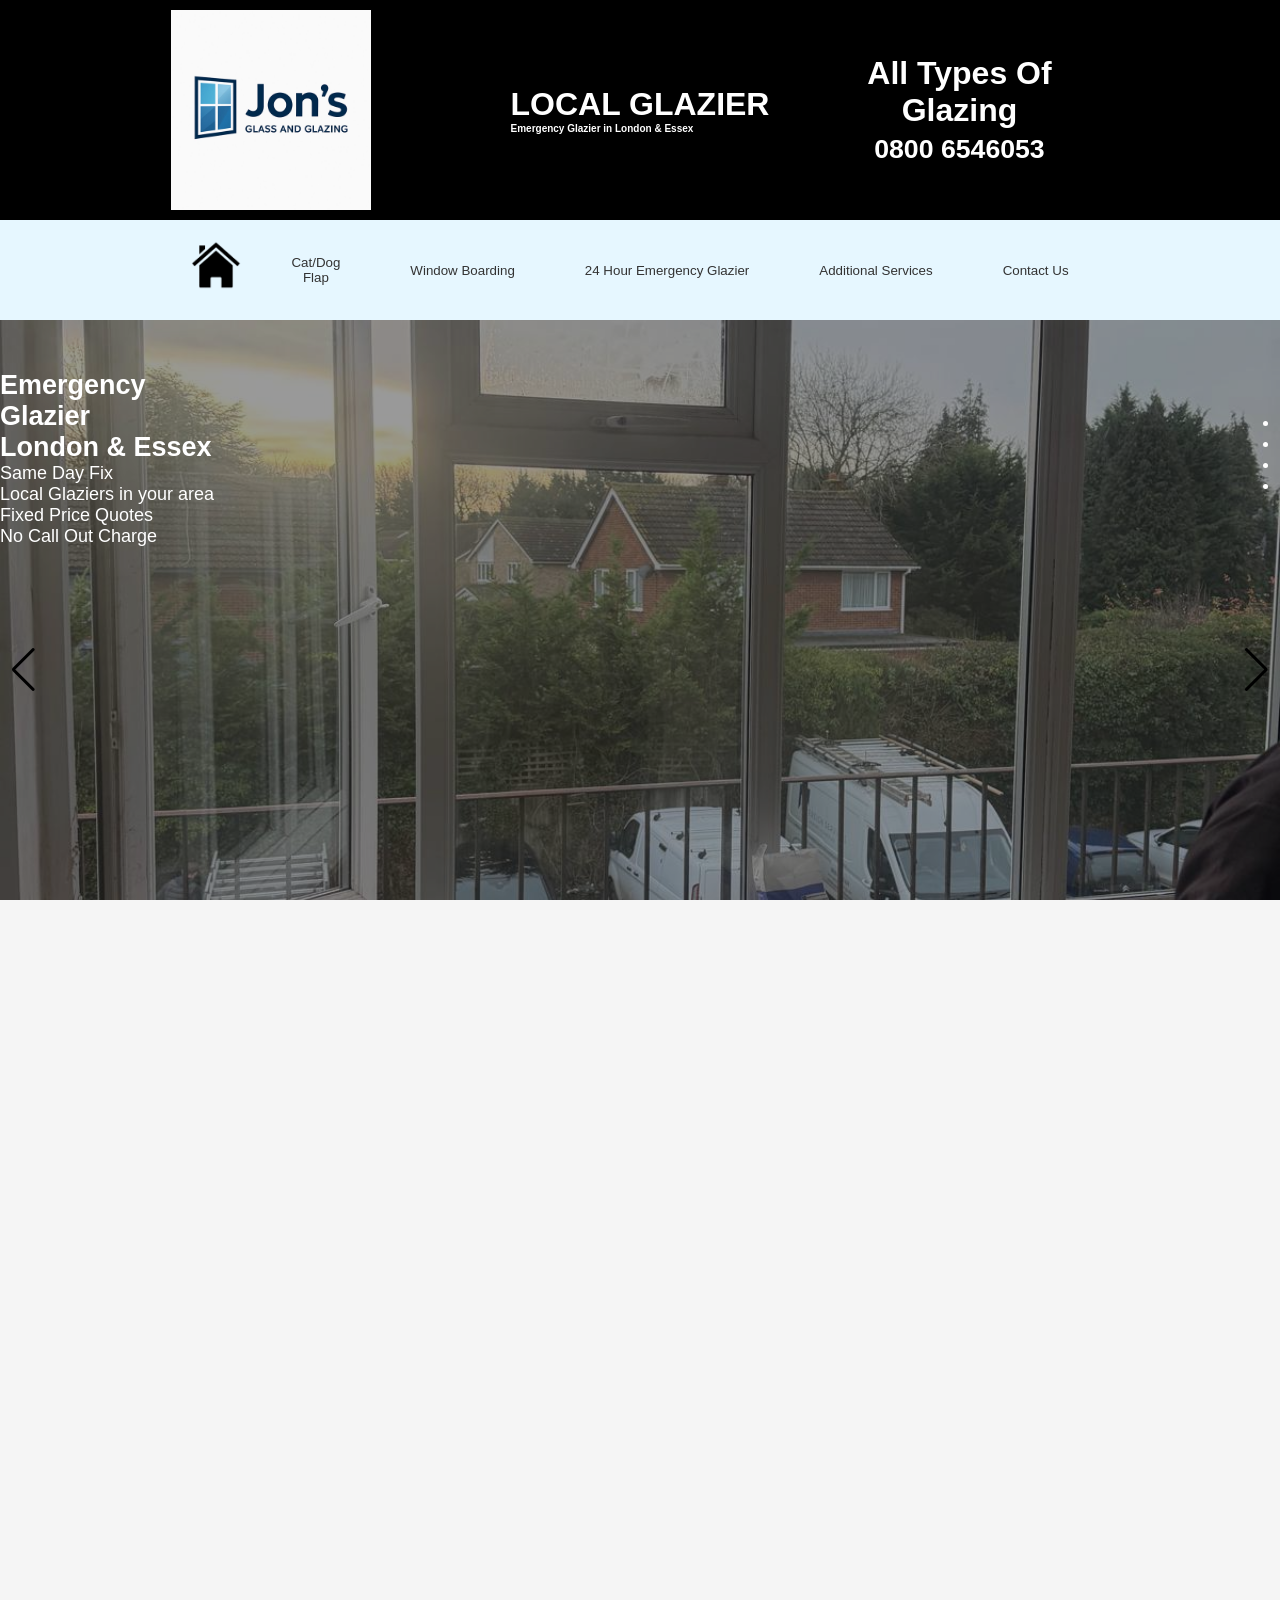
<file: index.html>
<!DOCTYPE html>
<html lang="en">
<head>
    <meta charset="UTF-8">
    <meta name="viewport" content="width=device-width, initial-scale=1.0">
    <title>Jons Glass & Glazing</title>
    <link rel="stylesheet" href="style.css">
    <link rel="stylesheet" href="https://unpkg.com/swiper/swiper-bundle.min.css" />
    <link rel="icon" href="jons_glass.png" type="image/png">
    
    

<style>
    body {
        
        font-family: Arial, sans-serif;
        /*background-color: gray;*/
    }

    .swiper {
        width: 100%;
        height: 700px;
        position:relative;
    }

    .swiper-slide {
        position: relative;
        background-size: cover;
        background-position:center;
        
        display: flex;
        align-items: center;
        font-size:large;
        padding: 0px;
        background-repeat: no-repeat;
    }

    .swiper-slide::before {
        content: "";
        position: absolute;
        inset: 0;
        background: rgba(0, 0, 0, 0.4);
    }

    .slide-content {
        position: relative;
        z-index: 1;
        max-width: 800px;
        text-align: left;
        height: 600px;
        color: white;
        
    }

    .swiper-button-next,
    .swiper-button-prev {
        color: black;
    }
</style>
</head>
<body>
    <div class="heading-row"> 
    <h1 id="Name"> </h1> 
    <h1 id="title">LOCAL GLAZIER <p id="local">Emergency Glazier in London & Essex</p>
    </h1>
    <div class="heading">
    <h1 > All Types Of Glazing
        <p></p>
        <a id="phonenum">
            0800 6546053
        </a>
    </h1>
    </div>
</div>
    <div class="selection">
            <a href="index.html" class="benefits">
            <button id="buttons" class="home"></button>
            </button>
        </a>

         <a href="dogFlap.html" class="benefits">
            <button id="buttons">
                Cat/Dog <p>
                    Flap
                </p>
            </button>
            </a>

            <a href="Windowboarding.html" class="benefits">
            <button id="buttons">
                Window Boarding 
            </button>
            </a>

        <a href="emergencyglaziers.html" class="benefits">
            <button id="buttons">
               24 Hour Emergency Glazier
            </button>
            </a>
          

            

<a href="additionalservices.html" class="benefits">
            <button id="buttons">
                Additional Services
            </button>
            </a>

<!--<a href="ourwork.html" class="benefits">
            <button id="buttons">
                Our Work
            </button>
            </a> -->


            <a href="contactus.html" class="benefits">
            <button id="buttons">
                Contact Us
            </button>
            </a>
    
    </div><div class="swiper">
        <div class="swiper-wrapper">
    <div class="swiper-slide" style="background-image: url('glass4.jpeg');" >
        <div class="slide-content">
        <h2>Emergency<br>Glazier<br>London & Essex</h2>
        <p>
        <ul>
            <li> Same Day Fix </li>
            <li>Local Glaziers in your area</li>
            <li>Fixed Price Quotes </li>
            <li> No Call Out Charge</li>
        </ul>
        </p>
    </div>
    </div>

    <div class="swiper-slide" style="background-image: url('boardup5.jpeg');">
        <div class="slide-content">
        <h1>Window Boarding</h1>
        <ul>
            <li> Same Day Fix </li>
            <li>Local Glaziers in your area</li>
            <li>Fixed Price Quotes </li>
            <li>No Call Out Charge</li>
        </ul>
    </div>
    </div>

    <div class="swiper-slide" style="background-image: url('catflap2.jpeg');">
        <div class="slide-content">
        <h1>Cat Flap Fitment </h1>
        <ul>
            <li> Same Day Fix </li>
            <li>Local Glaziers in your area</li>
            <li>Fixed Price Quotes </li>
            <li>No Call Out Charge</li>
        </ul>
        </ul>
    </div>
    </div>
</div>

<!-- Arrows -->
<div class="swiper-button-next"></div>
<div class="swiper-button-prev"></div>
</div>
<div class="desc">
<h1 id="phone">If you want to find out more call us on 0800 6546053.
We are always happy to help. 
    </h1>
</div>
</div>
<div class="services">
    <h1 class="color">24 Hour Glaziers in London & Essex </h1>
    <p id="about">If your looking for a trused, high quality glazier, then look no further. Here at Jon's Glass and Glazing we specialise in all kinds of glazing. With our 25 years of experience we are fully qualified and trusted by many to bring our high quality services.
        Our glaziers around London and Essex cover a wide range of glazing services including single glazing, double glazing, window boarding and more!</p>
        
        <a href="dogFlap.html" class="zoom-card">
            <img src="catflap3.jpeg" alt="Emergency Glaziers">
            <div class="caption">Cat/Dog Flaps</div>
        
        <a href="Windowboarding.html" class="zoom-card">
            <img src="boardup4.jpeg" alt="Emergency Glaziers">
            <div class="caption">Window Boarding</div>
            
        

            <a href="emergencyglaziers.html" class="zoom-card">
            <img src="glass3.jpeg" alt="Emergency Glaziers">
            <div class="caption">Emergency Glazing</div>
        </a>

      <a href="additionalservices.html" class="zoom-card">
            <img src="misted.JPG" alt="Emergency Glaziers">
            <div class="caption">Additional Services</div> </a>

        <a href="contactus.html" class="zoom-card">
            <img src="window.JPG" alt="Emergency Glaziers"><div class="caption">Contact Us</div>
</a>
</a>
</div>

    <h1 id="sameday">24 Hour Emergency Glazing Across London & Essex<p id="same">At Jon's Glass & Glazing, we take pride in delivering exceptional service and quality workmanship. Should any issues arise that requires urgent attention, we provide fast and reliable solutions, including emergency repairs, Board ups, Shop fronts,  etc. Across London and Essex. We guarantee that all our work is carried out to the highest standards by our skilled and experienced team ensuring you receive professional results every time.</p>

<div class="two-column">
    <div class="text-content">
    <h2>London & Essex Expert Emergency Glaziers</h2>
    <p>Whether it’s for your home or business, our skilled and experienced team can handle every aspect of glazing and glass replacement. We offer a full range of services, including:</p>
    <ul class="arrow-list">
    
    <li>24/7 Emergency Glazing</li>

    <li>Reglaze Shop Fronts</li>

    <li>Window Boarding &amp; Security</li>

    <li>Repairing Misty or Fogged Double Glazing</li>

    <li>Replacement Sealed Glass Units</li>
    
    <li> Cat Flap &amp; Dog Flaps Fitting</li>

    <li>All Types of Commercial Glazing</li>

    </ul>
    
    
</div>
<div class="image-content">
    <img src="boardup1.jpeg" alt="First Image" class="desktop-only">
</div>


</div>







<div class="two-column">
<div class="text-content">
    <h2>Why Choose Jon’s Glass Glazing in London?</h2>

    <ul class="arrow-list">
    <li>Guaranteed repairs for your peace of mind</li>
    <li>No hidden call-out fees</li>
    <li>Affordable and competitive pricing</li>
    <li>Skilled and experienced glaziers</li>
    <li>Commitment to top-quality workmanship</li>
    <li>All types of glass work undertaken</li>
    <li>Same-day service available when you need it most</li>
    </ul>
    <a class="call-button" href="tel:07757792472">Call us now</a>
</div>

<div class="image-content">
    <img src="glass1.png" alt="Second Image" class="desktop-only">
</div>
</div>






<div class="contact-container">
<div class="contact-info">
    <h2>Contact Us</h2>
    <p><strong>Email:</strong> jonsglassandglazing@gmail.com</p>
    <p class="ig-link">
  <img src="ig.png" alt="Instagram Logo" class="ig">
  Instagram:
  <a href="https://www.instagram.com/jonsglassglazing?igsh=MW9hbzhqcmdnY3JhdQ%3D%3D&utm_source=qr" target="_blank">
    Jon's Glass & Glazing
  </a>
</p>
    <p><strong>Phone:</strong> 0800 6546053</p>
    <p> Open 7 Days a Week 24 Hour (Emergency call-outs only)</p>
    
<p> Monday: 8:00 AM – 8:00 PM</p>
<p>Tuesday: 8:00 AM – 8:00 PM</p>
<p> Wednesday: 8:00 AM – 8:00 PM</p>
<p> Thursday: 8:00 AM – 8:00 PM</p>
<p> Friday: 8:00 AM – 8:00 PM</p>
<p>Saturday: 8:00 AM – 6:00 PM</p>
<p>Sunday: Closed (Emergency call-outs only)</p>

</div>
<div class="map-section">
<iframe src="https://www.google.com/maps/embed?pb=!1m18!1m12!1m3!1d158857.83988693453!2d-0.2664040531877933!3d51.52873980497002!2m3!1f0!2f0!3f0!3m2!1i1024!2i768!4f13.1!3m3!1m2!1s0x47d8a00baf21de75%3A0x52963a5addd52a99!2sLondon!5e0!3m2!1sen!2suk!4v1748264860120!5m2!1sen!2suk" 
width="100%"
height="300" 
style="border:0;"
allowfullscreen=""
loading="lazy"
referrerpolicy="no-referrer-when-downgrade" class="map">
</iframe>
</div>
</div>

</div>




<!-- Swiper JS -->
<script src="https://unpkg.com/swiper/swiper-bundle.min.js"></script>


<script src="main.js"></script>
    
</body>
</html>
</file>
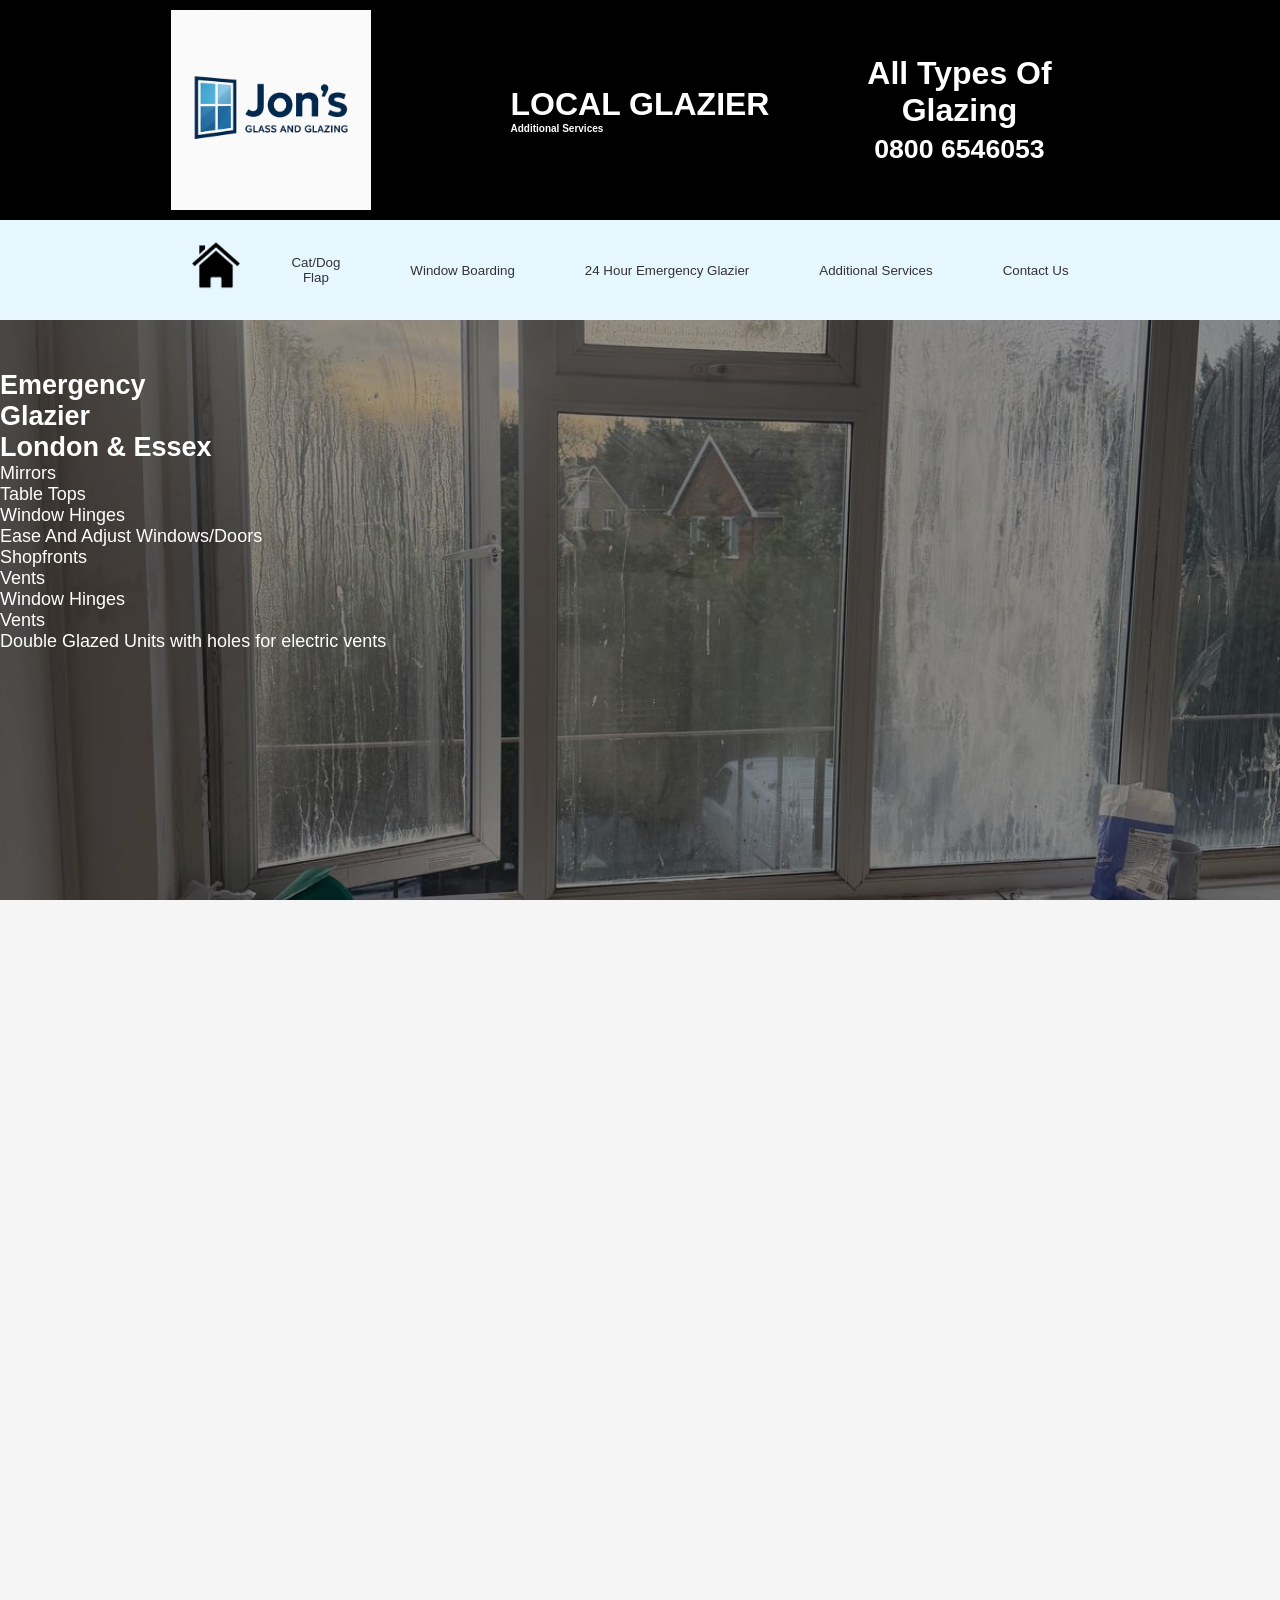
<file: additionalservices.html>
<!DOCTYPE html>
<html lang="en">
<head>
    <meta charset="UTF-8">
    <meta name="viewport" content="width=device-width, initial-scale=1.0">
    <title>Additional Services </title>
    <link rel="stylesheet" href="style.css">
    <link rel="stylesheet" href="https://unpkg.com/swiper/swiper-bundle.min.css" />
    <link rel="icon" href="jons_glass.png" type="image/png">
    

<style>
    body {
        
        font-family: Arial, sans-serif;
        /*background-color: gray;*/
    }

    .swiper {
        width: 100%;
        height: 700px;
        position:relative;
    }

    .swiper-slide {
        position: relative;
        background-size: cover;
        background-position:center;
        color: white;
        display: flex;
        align-items: center;
        font-size:large;
        padding: 0px;
        background-repeat: no-repeat;
    }

    .swiper-slide::before {
        content: "";
        position: absolute;
        inset: 0;
        background: rgba(0, 0, 0, 0.4);
    }

    .slide-content {
        position: relative;
        z-index: 1;
        max-width: 800px;
        text-align: left;
        height: 600px;
    }

    .swiper-button-next,
    .swiper-button-prev {
        color: white;
    }
</style>
</head>
<body>
    <div class="heading-row"> 
    <h1 id="Name"> </h1> 
    <h1 id="title">LOCAL GLAZIER <p id="local">Additional Services</p>
    </h1>
    <div class="heading">
    <h1 > All Types Of Glazing
        <p></p>
        <a id="phonenum">
            0800 6546053
        </a>
    </h1>
    </div>
</div>
    <div class="selection">
             <a href="index.html" class="benefits">
            <button id="buttons" class="home"></button>
            </button>
        </a>

         <a href="dogFlap.html" class="benefits">
            <button id="buttons">
                Cat/Dog <p>
                    Flap
                </p>
            </button>
            </a>

            <a href="Windowboarding.html" class="benefits">
            <button id="buttons">
                Window Boarding 
            </button>
            </a>

        <a href="emergencyglaziers.html" class="benefits">
            <button id="buttons">
               24 Hour Emergency Glazier
            </button>
            </a>
          

            

<a href="additionalservices.html" class="benefits">
            <button id="buttons">
                Additional Services
            </button>
            </a>
            <a href="contactus.html" class="benefits">
            <button id="buttons">
                Contact Us
            </button>
            </a>
    
    </div><div class="swiper">
        <div class="swiper-wrapper">
    <div class="swiper-slide" style="background-image: url('misted1.jpeg');" >
        <div class="slide-content">
        <h2>Emergency<br>Glazier<br>London & Essex</h2>
        <p>
        <ul>
            <li> Mirrors </li>
            <li>Table Tops</li>
            <li>Window Hinges</li>
            <li> Ease And Adjust Windows/Doors</li>
            <li> Shopfronts </li>
            <li>Vents</li>
            <li>Window Hinges</li>
            <li> Vents</li>
            <li> Double Glazed Units with holes for electric vents</li>
        </ul>
        </p>
    </div>
    </div>
</div>

<!-- Arrows -->
<div class="swiper-button-next"></div>
<div class="swiper-button-prev"></div>
</div>
<div class="desc">
<h1 id="phone">If you want to find out more call us on 0800 6546053.
We are always happy to help. 
    </h1>
</div>
</div>
<div class="services">
    <h1>Additional Services </h1>
    <p id="about">In addition to our core glazing work, Jon's Glass Glazing offers a wide range of additional services to meet all your glass needs. These include double glazed units with holes, installation of mirrors, shopfronts , table tops and more. With a focus on customer satisfaction, and prompt service, we’re your local go-to for reliable and high-quality glasswork.</p>
        <a href="emergencyglaziers.html" class="zoom-card">
            <img src="glass3.jpeg" alt="Emergency Glaziers">
            <div class="caption">EMERGENCY GLAZIERS</div>
        </a>
        
        <a href="Windowboarding.html" class="zoom-card">
            <img src="boardup4.jpeg" alt="Emergency Glaziers">
            <div class="caption">Window Boarding</div>
            
        <a href="dogFlap.html" class="zoom-card">
            <img src="catflap3.jpeg" alt="Emergency Glaziers">
            <div class="caption">Cat/Dog Flaps</div>
            
        
        <a href="contactus.html" class="zoom-card">
            <img src="window.JPG" alt="Emergency Glaziers"><div class="caption">Contact Us</div>
</a>
</a>
</div>

    <h1 id="sameday">Additional Services<p id="same"> At Jon's Glass and Glazing we pride ourselves on being one of London’s and Essex's best local glazing companies. We offer a variety of services including misty window repairs, replacement window hinges and handels throughout London and Essex</p>
<div class="two-column">
    <div class="text-content">
    <h2>All Services:</h2>
    <ul class="arrow-list">
    <li> Emergency Glazing</li>
    <li> Mirrors</li>
    <li> Misty Double Glazing</li>
    <li> Shop Fronts</li>
    <li> Commercial Glazing</li>
    <li> Cat Flaps/Dog Flaps</li>
    <li> Ease and Adjust Windows/Doors</li>
    <li> Table Tops</li>
    <li> Replacement window hinges</li>
    <li> Window restrictors</li>
    </ul>

</div>
<div class="image-content">
    <img src="before1.jpeg" alt="First Image" class="desktop-only">
</div>
</div>




    
<div class="two-column">
    <div class="text-content">
    <h2>Why choose Jons Glass Glazing as your glaziers in London?</h2>

    <ul class="arrow-list">
    <li>Guaranteed repairs for your peace of mind</li>
    <li>No hidden call-out fees</li>
    <li>Affordable and competitive pricing</li>
    <li>Skilled and experienced glaziers</li>
    <li>Commitment to top-quality workmanship</li>
    <li>All types of glass work undertaken</li>
    <li>Commitment to top-quality workmanship</li>
    <li>Same-day service available when you need it most</li>
    </ul>
    <a class="call-button" href="tel:07757792472">Call us now</a>
</div>




<div class="image-content">
    <img src="after1.jpeg" alt="Second Image" class="desktop-only">
</div>
</div>



<div class="contact-container">
<div class="contact-info">
    <h2>Contact Us</h2>
    <p><strong>Email:</strong> jonsglassandglazing@gmail.com</p>
    <p class="ig-link">
  <img src="ig.png" alt="Instagram Logo" class="ig">
  Instagram:
  <a href="https://www.instagram.com/jonsglassglazing?igsh=MW9hbzhqcmdnY3JhdQ%3D%3D&utm_source=qr" target="_blank">
    Jon's Glass & Glazing
  </a>
</p>
    <p><strong>Phone:</strong> 0800 6546053</p>
    <p> Open 7 Days a Week 24 Hour (Emergency call-outs only)</p>
    
<p> Monday: 8:00 AM – 8:00 PM</p>
<p>Tuesday: 8:00 AM – 8:00 PM</p>
<p> Wednesday: 8:00 AM – 8:00 PM</p>
<p> Thursday: 8:00 AM – 8:00 PM</p>
<p> Friday: 8:00 AM – 8:00 PM</p>
<p>Saturday: 8:00 AM – 6:00 PM</p>
<p>Sunday: Closed (Emergency call-outs only)</p>

</div>
<div class="map-section">
<iframe src="https://www.google.com/maps/embed?pb=!1m18!1m12!1m3!1d158857.83988693453!2d-0.2664040531877933!3d51.52873980497002!2m3!1f0!2f0!3f0!3m2!1i1024!2i768!4f13.1!3m3!1m2!1s0x47d8a00baf21de75%3A0x52963a5addd52a99!2sLondon!5e0!3m2!1sen!2suk!4v1748264860120!5m2!1sen!2suk" 
width="100%"
height="300" 
style="border:0;"
allowfullscreen=""
loading="lazy"
referrerpolicy="no-referrer-when-downgrade" class="map">
</iframe>
</div>
</div>

</div>




<!-- Swiper JS -->
<script src="https://unpkg.com/swiper/swiper-bundle.min.js"></script>


<script src="main.js"></script>
    
</body>
</html>
</file>
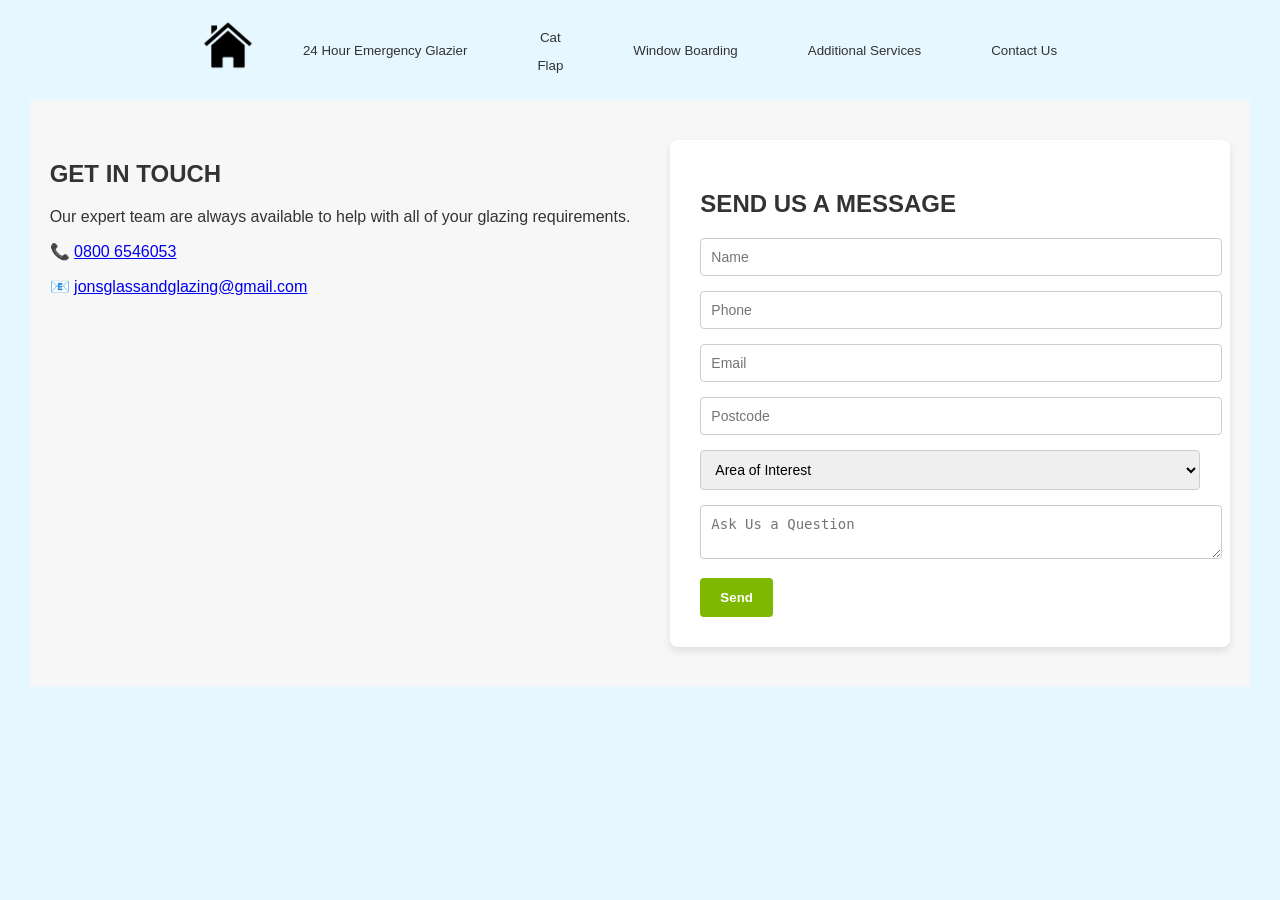
<file: contactus.html>
<!DOCTYPE html>
<html lang="en">
<head>
    <meta charset="UTF-8">
    <meta name="viewport" content="width=device-width, initial-scale=1.0">
    <link rel="stylesheet" href="contactus.css">
    <title>Document</title>
</head>
<body>
 <div class="selection">
            <a href="index.html" class="benefits">
            <button id="buttons" class="home"></button>
            </button>
        </a>
        <a href="emergencyglaziers.html" class="benefits">
            <button id="buttons">
                24 Hour Emergency Glazier
            </button>
            </a>
            <a href="dogFlap.html" class="benefits">
            <button id="buttons">
                Cat <p>
                    Flap
                </p>
            </button>
            </a>

            <a href="Windowboarding.html" class="benefits">
            <button id="buttons">
                Window Boarding 
            </button>
            </a>

<a href="additionalservices.html" class="benefits">
            <button id="buttons">
                Additional Services
            </button>
            </a>
            <a href="contactus.html" class="benefits">
            <button id="buttons">
                Contact Us
            </button>
            </a>



    <div class="container">
    <div class="left">
      <h2>GET IN TOUCH</h2>
      <div class="contact-info">
        <p>Our expert team are always available to help with all of your glazing requirements.</p>
        <p>📞 <a href="tel:0800 6546053">0800 6546053</a></p>
        <p>📧 <a href="jonsglassandglazing@gmail.com">jonsglassandglazing@gmail.com</a></p>
      </div>
      <iframe src="https://www.google.com/maps/embed?pb=!1m18!1m12!1m3!1d158857.83988693453!2d-0.2664040531877933!3d51.52873980497002!2m3!1f0!2f0!3f0!3m2!1i1024!2i768!4f13.1!3m3!1m2!1s0x47d8a00baf21de75%3A0x52963a5addd52a99!2sLondon!5e0!3m2!1sen!2suk!4v1748338616458!5m2!1sen!2suk" 
      width="100%" 
      height="300" 
      style="border:0;" 
      allowfullscreen="" 
      loading="lazy"
       referrerpolicy="no-referrer-when-downgrade">
    </iframe>
    </div>

    <div class="right">
<h2>SEND US A MESSAGE</h2>
<form action="https://formspree.io/f/xqalopoq" method="POST">
    <input type="text" name="name" placeholder="Name" required />
    <input type="tel" name="phone" placeholder="Phone" required />
    <input type="email" name="email" placeholder="Email" required />
    <input type="text" name="postcode" placeholder="Postcode" required />
    
    <select name="interest" required>
      <option value="">Area of Interest</option>
      <option value="Emergency Glazing">Emergency Glazing</option>
      <option value="Cat Flap Installation">Cat Flap Installation</option>
      <option value="Window Boarding">Window Boarding</option>
      <option value="Other">Other</option>
    </select>
    
    <textarea name="message" placeholder="Ask Us a Question" required></textarea>
    
    <button class="submit-btn" type="submit">Send</button>
</form>
</div>
</div>
</body>

</html>
</file>
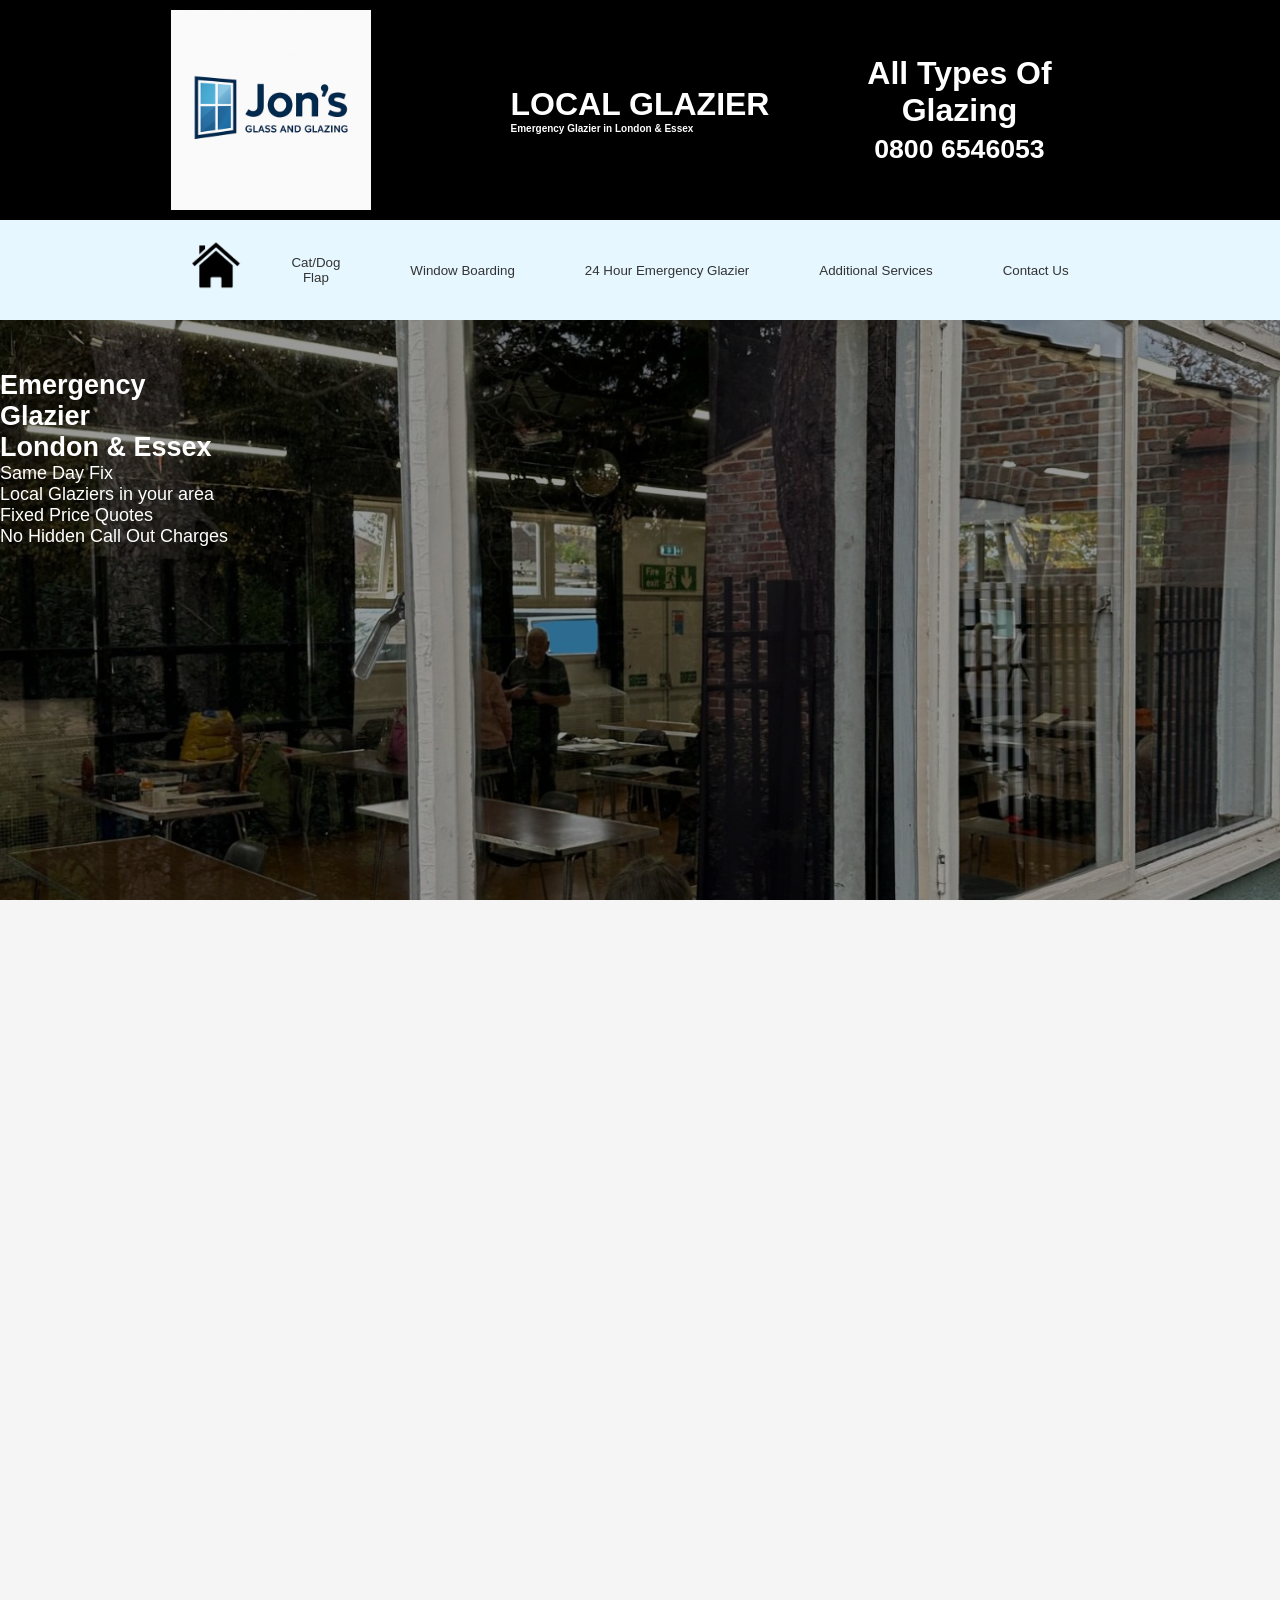
<file: emergencyglaziers.html>
<!DOCTYPE html>
<html lang="en">
<head>
    <meta charset="UTF-8">
    <meta name="viewport" content="width=device-width, initial-scale=1.0">
    <title>Emergency Glaziers</title>
    <link rel="stylesheet" href="style.css">
    <link rel="stylesheet" href="https://unpkg.com/swiper/swiper-bundle.min.css" />
    <link rel="icon" href="jons_glass.png" type="image/png">
    

<style>
    body {
        
        font-family: Arial, sans-serif;
        /*background-color: gray;*/
    }

    .swiper {
        width: 100%;
        height: 700px;
        position:relative;
    }

    .swiper-slide {
        position: relative;
        background-size: cover;
        background-position:center;
        color: white;
        display: flex;
        align-items: center;
        font-size:large;
        padding: 0px;
        background-repeat: no-repeat;
    }

    .swiper-slide::before {
        content: "";
        position: absolute;
        inset: 0;
        background: rgba(0, 0, 0, 0.4);
    }

    .slide-content {
        position: relative;
        z-index: 1;
        max-width: 800px;
        text-align: left;
        
        height: 600px;
    }

    .swiper-button-next,
    .swiper-button-prev {
        color: white;
    }
</style>
</head>
<body>
    <div class="heading-row"> 
    <h1 id="Name"> </h1> 
    <h1 id="title">LOCAL GLAZIER <p id="local">Emergency Glazier in London & Essex</p>
    </h1>
    <div class="heading">
    <h1 > All Types Of Glazing
        <p></p>
        <a id="phonenum">
            0800 6546053
        </a>
    </h1>
    </div>
</div>
    <div class="selection">
             <a href="index.html" class="benefits">
            <button id="buttons" class="home"></button>
            </button>
        </a>

         <a href="dogFlap.html" class="benefits">
            <button id="buttons">
                Cat/Dog <p>
                    Flap
                </p>
            </button>
            </a>

            <a href="Windowboarding.html" class="benefits">
            <button id="buttons">
                Window Boarding 
            </button>
            </a>

        <a href="emergencyglaziers.html" class="benefits">
            <button id="buttons">
               24 Hour Emergency Glazier
            </button>
            </a>
          

            

<a href="additionalservices.html" class="benefits">
            <button id="buttons">
                Additional Services
            </button>
            </a>
            <a href="contactus.html" class="benefits">
            <button id="buttons">
                Contact Us
            </button>
            </a>
    
    </div><div class="swiper">
        <div class="swiper-wrapper">
    <div class="swiper-slide" style="background-image: url('window3.JPG');" >
        <div class="slide-content">
        <h2>Emergency<br>Glazier<br>London & Essex</h2>
        <p>
        <ul>
            <li> Same Day Fix </li>
            <li>Local Glaziers in your area</li>
            <li>Fixed Price Quotes </li>
            <li> No Hidden Call Out Charges</li>
        </ul>
        </p>
    </div>
    </div>
</div>

<!-- Arrows -->
<div class="swiper-button-next"></div>
<div class="swiper-button-prev"></div>
</div>
<div class="desc">
<h1 id="phone">If you want to find out more call us on 0800 6546053.
We are always happy to help. 
    </h1>
</div>
<div class="services">
    <h1>24 Hour Emergency Glazing </h1>
    <p id="about">At Jon's Glass Glazing, we offer rapid-response emergency glazing services 7 days a week. Whether your glass has been damaged due to an accident, the weather, or a break-in, our experienced glaziers are on hand to secure your property quickly and efficiently. We understand how important it is to restore safety and give you peace of mind, which is why we aim to arrive promptly and carry out high-quality temporary or permanent repairs on the spot.
    
    </p>

            
<P></P>  
        <a href="Windowboarding.html" class="zoom-card">
            <img src="boardup4.jpeg" alt="Emergency Glaziers">
            <div class="caption">Window Boarding</div>
            
        <a href="dogFlap.html" class="zoom-card">
            <img src="catflap3.jpeg" alt="Emergency Glaziers">
            <div class="caption">Cat/Dog Flaps</div>
            
        <a href="additionalservices.html" class="zoom-card">
            <img src="misted.JPG" alt="Emergency Glaziers">
            <div class="caption">Additional Services</div>
        <a href="contactus.html" class="zoom-card">
            <img src="window.JPG" alt="Emergency Glaziers"><div class="caption">Contact Us</div>
</a>
</a>
</div>

    <h1 id="sameday">24 Hour Emergency Glazing Across London & Essex<p id="same">At Jon's Glass & Glazing, we take pride in delivering exceptional service and quality workmanship. Should any issues arise that require urgent attention, we provide fast and reliable solutions, including emergency repairs, Board ups, Shop fronts etc. across London and Essex. We guarantee that all our work is carried out to the highest standards by our skilled and experienced team ensuring you receive professional results every time.</p>

<div class="two-column">
    <div class="text-content">
    <h2>London & Essex</h2>
    <h3>Emergency glaziers</h3>
    <p>Whether it’s for your home or business, our skilled and experienced team can handle every aspect of glazing and glass replacement. We offer a full range of services, including:</p>
    <ul class="arrow-list">
    
    <li>24/7 Emergency Glazing</li>
    <li>Window Boarding &amp; Securing</li>
    <li>Replacement Sealed Glass Units</li>
    <li>Repairing Misty or Fogged Double Glazing</li>
    <li>Installation of New Shop Fronts</li>
    <li>All Types of Commercial Glazing</li>
    
    </ul>
    <p></p>
    
</div>
<div class="image-content">
    <img src="Boardup1.jpg" alt="First Image" class="desktop-only">
</div>
</div>







<div class="two-column">
<div class="text-content">
    <h2>Why Choose Jon’s Glass Glazing in London?</h2>

    <ul class="arrow-list">
    <li>Guaranteed repairs for your peace of mind</li>
    <li>No hidden call-out fees</li>
    <li>Affordable and competitive pricing</li>
    <li>Skilled and experienced glaziers</li>
    <li>Commitment to top-quality workmanship</li>
    <li>All types of glass work undertaken</li>
    <li>Same-day service available when you need it most</li>
    </ul>
    <a class="call-button" href="tel:07757792472">Call us now</a>
</div>
    
    

<div class="image-content">
    <img src="boardup.png" alt="Second Image" class="desktop-only">
</div>
</div>



<div class="contact-container">
<div class="contact-info">
    <h2>Contact Us</h2>
    <p><strong>Email:</strong> jonsglassandglazing@gmail.com</p>
    <p class="ig-link">
  <img src="ig.png" alt="Instagram Logo" class="ig">
  Instagram:
  <a href="https://www.instagram.com/jonsglassglazing?igsh=MW9hbzhqcmdnY3JhdQ%3D%3D&utm_source=qr" target="_blank">
    Jon's Glass & Glazing
  </a>
</p>
    <p><strong>Phone:</strong> 0800 6546053</p>
    <p> Open 7 Days a Week 24 Hour (Emergency call-outs only)</p>
    
<p> Monday: 8:00 AM – 8:00 PM</p>
<p>Tuesday: 8:00 AM – 8:00 PM</p>
<p> Wednesday: 8:00 AM – 8:00 PM</p>
<p> Thursday: 8:00 AM – 8:00 PM</p>
<p> Friday: 8:00 AM – 8:00 PM</p>
<p>Saturday: 8:00 AM – 6:00 PM</p>
<p>Sunday: Closed (Emergency call-outs only)</p>

</div>
<div class="map-section">
<iframe src="https://www.google.com/maps/embed?pb=!1m18!1m12!1m3!1d158857.83988693453!2d-0.2664040531877933!3d51.52873980497002!2m3!1f0!2f0!3f0!3m2!1i1024!2i768!4f13.1!3m3!1m2!1s0x47d8a00baf21de75%3A0x52963a5addd52a99!2sLondon!5e0!3m2!1sen!2suk!4v1748264860120!5m2!1sen!2suk" 
width="100%"
height="300" 
style="border:0;"
allowfullscreen=""
loading="lazy"
referrerpolicy="no-referrer-when-downgrade" class="map">
</iframe>
</div>
</div>

</div>




<!-- Swiper JS -->
<script src="https://unpkg.com/swiper/swiper-bundle.min.js"></script>


<script src="main.js"></script>
    
</body>
</html>
</file>
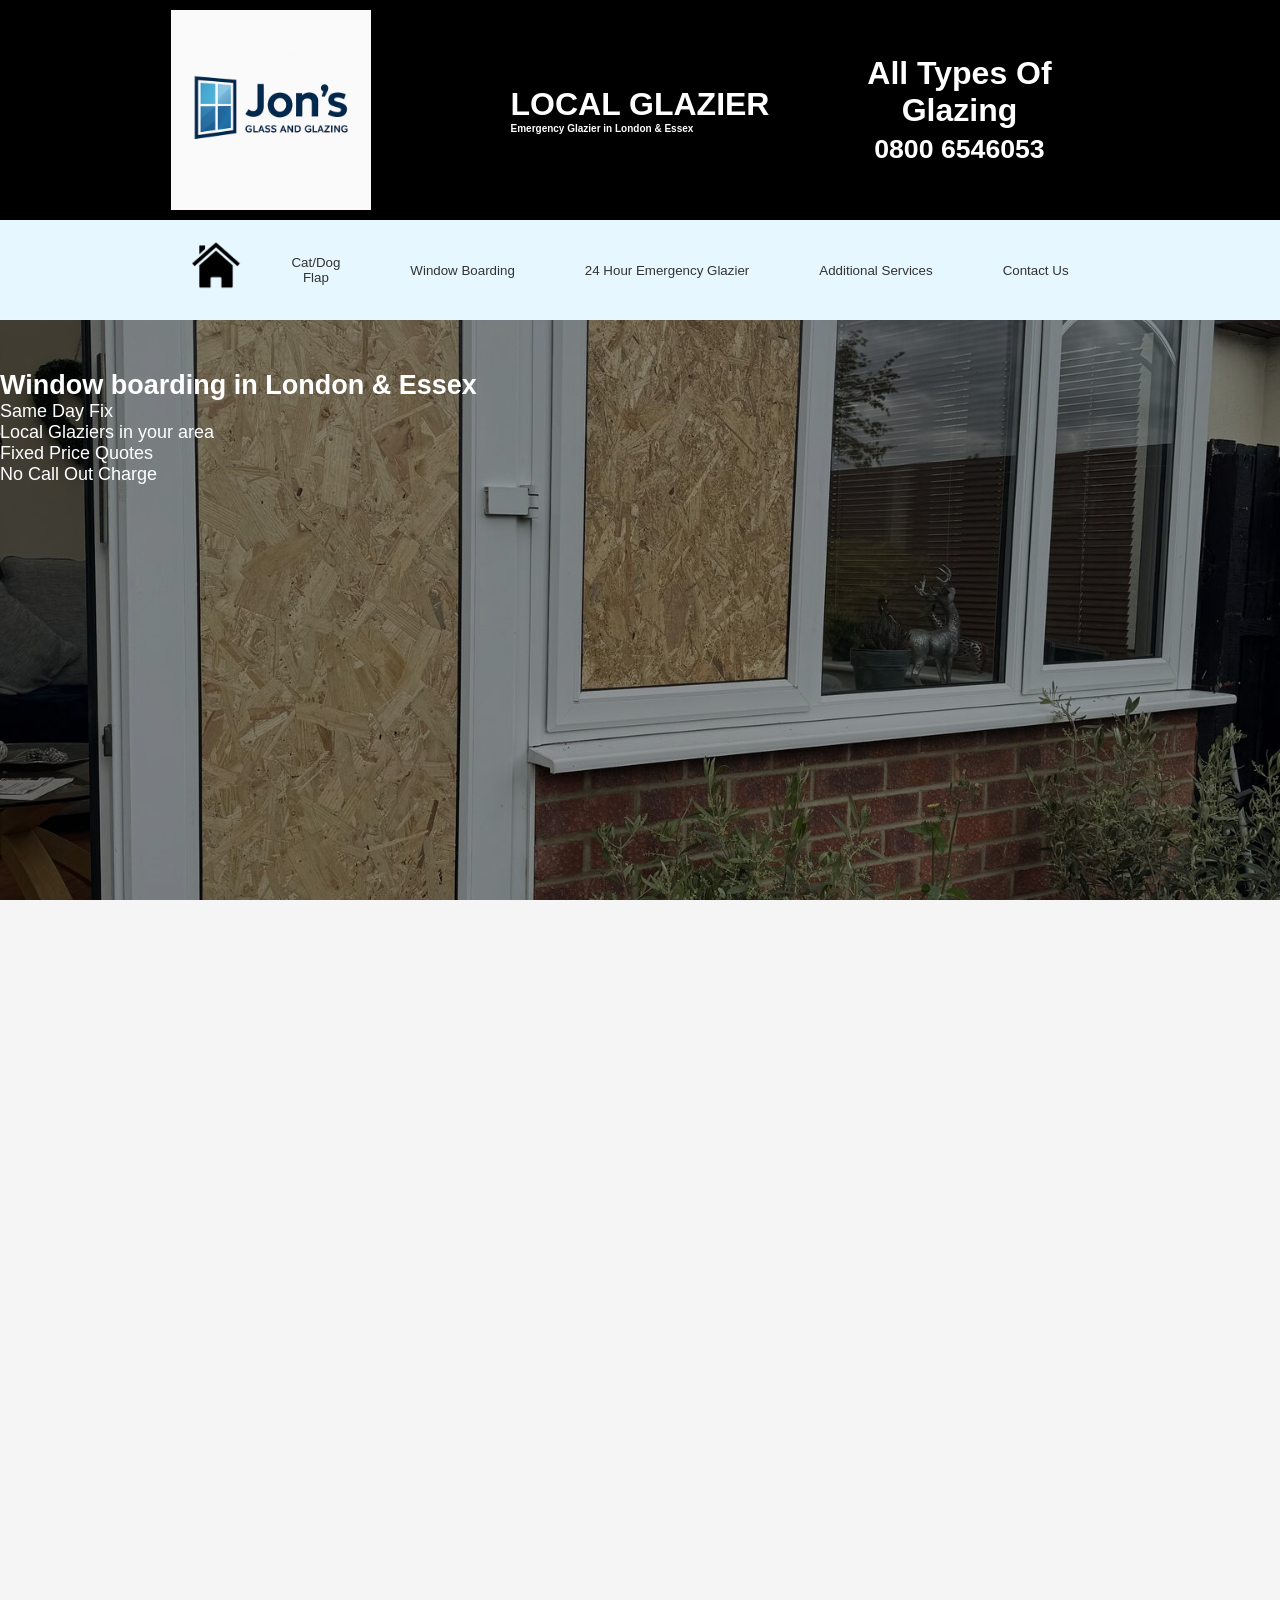
<file: Windowboarding.html>
<!DOCTYPE html>
<html lang="en">
<head>
    <meta charset="UTF-8">
    <meta name="viewport" content="width=device-width, initial-scale=1.0">
    <title>Window Boarding</title>
    <link rel="stylesheet" href="style.css">
    <link rel="stylesheet" href="https://unpkg.com/swiper/swiper-bundle.min.css" />
    <link rel="icon" href="jons_glass.png" type="image/png">
    
    

<style>
    body {
        
        font-family: Arial, sans-serif;
        /*background-color: gray;*/
    }

    .swiper {
        width: 100%;
        height: 700px;
        position:relative;
    }

    .swiper-slide {
        position: relative;
        background-size: cover;
        background-position:center;
        color: white;
        display: flex;
        align-items: center;
        font-size:large;
        padding: 0px;
        background-repeat: no-repeat;
    }

    .swiper-slide::before {
        content: "";
        position: absolute;
        inset: 0;
        background: rgba(0, 0, 0, 0.4);
    }

    .slide-content {
        position: relative;
        z-index: 1;
        max-width: 800px;
        text-align: left;
        height: 600px;
    }

    .swiper-button-next,
    .swiper-button-prev {
        color: white;
    }
</style>
</head>
<body>
    <div class="heading-row"> 
    <h1 id="Name"> </h1> 
    <h1 id="title">LOCAL GLAZIER <p id="local">Emergency Glazier in London & Essex</p>
    </h1>
    <div class="heading">
    <h1 > All Types Of Glazing
        <p></p>
        <a id="phonenum">
            0800 6546053
        </a>
    </h1>
    </div>
</div>
    <div class="selection">
             <a href="index.html" class="benefits">
            <button id="buttons" class="home"></button>
            </button>
        </a>

         <a href="dogFlap.html" class="benefits">
            <button id="buttons">
                Cat/Dog <p>
                    Flap
                </p>
            </button>
            </a>

            <a href="Windowboarding.html" class="benefits">
            <button id="buttons">
                Window Boarding 
            </button>
            </a>

        <a href="emergencyglaziers.html" class="benefits">
            <button id="buttons">
               24 Hour Emergency Glazier
            </button>
            </a>
          

            

<a href="additionalservices.html" class="benefits">
            <button id="buttons">
                Additional Services
            </button>
            </a>
            <a href="contactus.html" class="benefits">
            <button id="buttons">
                Contact Us
            </button>
            </a>
    
    </div><div class="swiper">
        <div class="swiper-wrapper">
    <div class="swiper-slide" style="background-image: url('boardup.jpeg');" >
        <div class="slide-content">
        <h2>Window boarding in London & Essex</h2>
        <p>
        <ul>
            <li> Same Day Fix </li>
            <li>Local Glaziers in your area</li>
            <li>Fixed Price Quotes </li>
            <li> No Call Out Charge</li>
        </ul>
        </p>
    </div>
    </div>
</div>

<!-- Arrows -->
<div class="swiper-button-next"></div>
<div class="swiper-button-prev"></div>
</div>
<div class="desc">
<h1 id="phone">If you want to find out more call us on 0800 6546053.
We are always happy to help. 
    </h1>
</div>
<div class="services">
    <h1>Window Boarding</h1>
    <p id="about">We offer a 24/7 Emergency Boarding Service. If your home or shop has been vandalised, we aim to have one of our glaziers on-site within the hour of your call to board up the damaged area and secure your proprty. This will give you peace of mind, knowing your premesis are safe. While we are there, we can also measure up for a replacement glass and provide you with free, no obligation quote for the repair to be carried out at a later date.</p>
        <a href="emergencyglaziers.html" class="zoom-card">
            <img src="glass3.jpeg" alt="Emergency Glaziers">
            <div class="caption">EMERGENCY GLAZIERS</div>
        </a>
        
       
            
        <a href="dogFlap.html" class="zoom-card">
            <img src="catflap3.jpeg" alt="Emergency Glaziers">
            <div class="caption">Cat/Dog Flaps</div>
            
        <a href="additionalservices.html" class="zoom-card">
            <img src="misted.JPG" alt="Emergency Glaziers">
            <div class="caption">Additional Services</div>

        <a href="contactus.html" class="zoom-card">
            <img src="window.JPG" alt="Emergency Glaziers"><div class="caption">Contact Us</div>
</a>
</a>
</div>

    <h1 id="sameday">Same Day Emergency Window Boarding Across London & Essex<p id="same">Our experienced Glaziers will aim to be with you within the hour of your call.</p>

        
<div class="two-column">
    <div class="text-content">
    <h2>Emergency Board Ups</h2>
    <p></p>
    <ul class="arrow-list">   
    <li> Shop fronts</li>
    
    <li> Domestic</li>

    <li> Commercial</li>
    
    <li> All other windows and doors</li>
    </ul>
    
    
</div>
<div class="image-content">
<img src="boardup3.jpeg" alt="First Image" class="desktop-only">
</div>
</div>






<div class="two-column">
    
<div class="text-content">
    <h2>Why choose Jons Glass Glazing as your glaziers in London?</h2>

    <ul class="arrow-list">
    <li>Guaranteed repairs for your peace of mind</li>
    <li>No hidden call-out fees</li>
    <li>Affordable and competitive pricing</li>
    <li>Skilled and experienced glaziers</li>
    <li>Commitment to top-quality workmanship</li>
    <li>All types of glass work undertaken</li>
    <li>Same-day service available when you need it most</li>
    </ul>
    <a class="call-button" href="tel:07757792472">Call us now</a>
</div>

<div class="image-content">
    <img src="boardup2.jpeg" alt="Second Image" class="desktop-only">
</div>
</div>

    </h1>

<div class="contact-container">
<div class="contact-info">
    <h2>Contact Us</h2>
    <p><strong>Email:</strong> jonsglassandglazing@gmail.com</p>
    <p class="ig-link">
  <img src="ig.png" alt="Instagram Logo" class="ig">
  Instagram:
  <a href="https://www.instagram.com/jonsglassglazing?igsh=MW9hbzhqcmdnY3JhdQ%3D%3D&utm_source=qr" target="_blank">
    Jon's Glass & Glazing
  </a>
</p>
    <p><strong>Phone:</strong> 0800 6546053</p>
    <p> Open 7 Days a Week 24 Hour (Emergency call-outs only)</p>
    
<p> Monday: 8:00 AM – 8:00 PM</p>
<p>Tuesday: 8:00 AM – 8:00 PM</p>
<p> Wednesday: 8:00 AM – 8:00 PM</p>
<p> Thursday: 8:00 AM – 8:00 PM</p>
<p> Friday: 8:00 AM – 8:00 PM</p>
<p>Saturday: 8:00 AM – 6:00 PM</p>
<p>Sunday: Closed (Emergency call-outs only)</p>

</div>
<div class="map-section">
<iframe src="https://www.google.com/maps/embed?pb=!1m18!1m12!1m3!1d158857.83988693453!2d-0.2664040531877933!3d51.52873980497002!2m3!1f0!2f0!3f0!3m2!1i1024!2i768!4f13.1!3m3!1m2!1s0x47d8a00baf21de75%3A0x52963a5addd52a99!2sLondon!5e0!3m2!1sen!2suk!4v1748264860120!5m2!1sen!2suk" 
width="100%"
height="300" 
style="border:0;"
allowfullscreen=""
loading="lazy"
referrerpolicy="no-referrer-when-downgrade" class="map">
</iframe>
</div>
</div>

</div>




<!-- Swiper JS -->
<script src="https://unpkg.com/swiper/swiper-bundle.min.js"></script>


<script src="main.js"></script>
    
</body>
</html>
</file>
<file: style.css>
/* Global Reset and Base Styles */
* {
    box-sizing: border-box;
    margin: 0;
    padding: 0;
}

html, body {
    height: 100%;
    width: 100%;
    font-family: Arial, sans-serif;
    overflow-x: hidden;
    background-color: #F5F5F5;
    color: #333333;
}

/* Container */
.container {
    min-height: 100vh;
    width: 100%;
    display: flex;
    flex-direction: column;
}

/* Heading Row */
.heading-row {
    display: flex;
    flex-direction: row;
    align-items: center;
    justify-content: center;
    gap: 40px;
    padding: 10px;
    background-color: black;
    flex-wrap: wrap;
    color: white;
}

/* Heading */
.heading {
    width: 300px;
    padding: 10px;
    text-align: center;
}

/* Selection Bar */
.selection {
    display: flex;
    flex-wrap: wrap;
    align-items: center;
    justify-content: center;
    gap: 10px;
    background-color: #E6F7FF;
    padding: 10px;
}

/* Home Button */
.home {
    background-image: url(home.png);
    background-size: contain;
    background-repeat: no-repeat;
    width: 50px;
    height: 50px;
    border: none;
    cursor: pointer;
}

/* Swiper */
.swiper {
    width: 100%;
    height: auto;
    overflow: hidden;
    margin: 0 auto;
}

/* Services */
.services {
    background-color: white;
    width: 100%;
    text-align: center;
    padding: 20px 0;
}

/* Description */
.desc {
    background-color: black;
    text-align: center;
    display: flex;
    justify-content: center;
    padding: 10px;
    font-size: small;
}

/* Zoom Card */
.zoom-card {
    width: 100%;
    max-width: 300px;
    border: 1px solid #CCCCCC;
    text-decoration: none;
    display: inline-block;
    color: inherit;
    overflow: hidden;
    background: white;
    border-radius: 6px;
    transition: box-shadow 0.3s ease;
}

.zoom-card:hover {
    box-shadow: 0 4px 12px rgba(0,0,0,0.1);
}

.zoom-card img {
    width: 100%;
    height: 200px;
    object-fit: cover;
    transition: transform 0.4s ease;
}

.zoom-card:hover img {
    transform: scale(1.1);
}

.caption {
    padding: 10px;
    text-align: center;
    font-size: 1.1em;
}

/* Benefits */
.benefits {
    max-width: 300px;
    display: inline-block;
    color: inherit;
    overflow: hidden;
}

.benefits img {
    width: 80%;
    height: 200px;
    object-fit: cover;
}

/* Two-Column Section */
.two-column {
    display: flex;
    flex-wrap: wrap;
    font-size: medium;
    width: auto;
    height: 670px;
    background-color: white;
}

/* Text & Image Content */
.text-content,
.image-content {
    flex: 1;
    min-width: 200px;
    padding: 20px;
    height: 400px;
    max-height: 500px;
    color: black;
}

.ig {
    width: 50px;   /* size of the box */
    height: 50px;
    overflow: hidden; /* prevents overflow if image is bigger */
    display: flex;
    justify-content: center;
    align-items: center;
}

.ig img {
    width: 100%;
    height: 100%;
    object-fit: contain; /* keeps proportions */
}

.ig-link {
    display: flex;
    align-items: center;
    gap: 8px; /* space between logo and text */
    margin: 5px 0;
}

.ig-link img.ig {
    width: 24px;   /* adjust size */
    height: 24px;
    object-fit: contain;
}

.ig-link a:hover {
    color: #4A90E2;  /* highlight on hover */
    text-decoration: underline;
}

.image-content img {
    width: 480px;
    height:auto;
    object-fit: contain;
}

/* Call Button */
.call-button {
    display: inline-block;
    background-color: black;
    color: white;
    font-weight: bold;
    text-decoration: none;
    padding: 15px 30px;
    border-radius: 4px;
    margin-top: 10px;
}

.call-button:hover {
    background-color: gray;
    
}

/* Contact Info */
.contact-container {
    display: flex;
    flex-direction: row;
    justify-content: center;
    align-items: center;
    gap: 30px;
    padding: 40px;
    flex-wrap: wrap;
    background-color:black;
}

.map-section {
    flex: 1;
    min-width: 300px;
    max-width: 600px;
}

.contact-info {
    flex: 1;
    min-width: 300px;
    max-width: 600px;
    padding: 20px;
    background-color: black;
    font-size: large;
    color: white;
}

/* Arrow List */
.arrow-list {
    list-style: none;
    padding: 0;
    display: flex;
    flex-direction: column;
    gap: 20px;
    margin-bottom: 40px;
    margin-top:  20px; ;
    
}

.arrow-list li::before {
    content: "➤ ";
    color: #4A90E2;
    font-weight: bold;
    margin-inline-start: auto;
    margin-inline-end: 10px;
    

}

/* Logo Section */
#Name {
    background-image: url("logo.JPG");
    background-size: contain;
    background-repeat: no-repeat;
    height: 200px;
    width: 300px;
}

#title, #local {
    color: white;
}

#local {
    font-size: x-small;
}

#logo {
    padding: 10px;
}

#phonenum {
    font-size: smaller;
}

/* Buttons */
#buttons, #home2 {
    color: #333333;
    background-color: #E6F7FF;
    padding: 10px 20px;
    border: none;
    cursor: pointer;
    transition: background-color 0.3s ease;
    height: 60px;
    margin: 10px;
}

#home2 {
    width: 60px;
}

#buttons:hover,
#home2:hover {
    background-color: #CCCCCC;
}

/* Misc Layout IDs */
#txt, #mid, #left {
    flex: 1;
    display: flex;
    align-items: center;
    justify-content: center;
    gap: 10px;
    height: 60px;
    width: 100%;
    text-align: center;
    padding: 0 10px;
}

#txt {
    text-align: left;
}

#mid {
    background-color: #4A90E2;
    color: white;
}

#about {
    max-width: 100%;
    padding: 10px;
    margin: 10px auto;
    
}

/* Background Section */
#phone {
    background-color: black;
    background-size: cover;
    background-position: center;
    padding: 30px;
    margin: 0;
    text-align: center;
    color: white;
}

/* Same Day Banner */
#sameday {
    background-color: black;
    text-align: center;
    padding: 0px;
    color: white;
}

#same {
    font-size: medium;
}

/* Paragraphs */
p {
    margin: 0;
}

/* Responsive Queries */
@media screen and (max-width: 768px) {
    .desktop-only {
        display: none !important;
    }

    .home {
        order: 0;
        margin-bottom: 10px;
    }

    .contact-container {
        flex-direction: column;
        align-items: center;
    }

    .map-section, .contact-info {
        max-width: 90%;
    }

    .heading-row {
        flex-direction: column;
        gap: 20px;
    }

    .two-column {
        flex-direction: column;
    }

    .zoom-card {
        max-width: 100%;
    }

    #about {
        left: 0;
        width: 90%;
    }

    #txt, #mid, #left {
        flex-direction: column;
        height: auto;
    }

    .selection {
        flex-direction: column;
        align-items: center;
        gap: 10px;
        padding: 10px 0;
        
    }

    #home2 {
        margin: 0;
        order: 0;
    }

    #buttons {
        width: auto;
        margin: 5px 0;
    }
}
</file>
<file: contactus.css>
body {
      font-family: Arial, sans-serif;
      margin: 0;
      padding: 0;
      background-color: #E6F7FF;
    color: #333333;
    }

    /* Navigation Bar */
    .selection {
    display: flex;
    flex-wrap: wrap;
    align-items: center;
    justify-content: center;
    gap: 10px;
    background-color: #E6F7FF;
    height: auto;
    padding: 10px;
}

/* Home Button */
.home {
    background-image: url(home.png);
    background-size: contain;
    background-repeat: no-repeat;
    width: 50px;
    height: 50px;
    border: none;
    cursor: pointer;
}
    /* Contact Form Section */


   .container {
  display: flex;
  flex-wrap: wrap;
  justify-content: space-between;
  align-items: flex-start;
  padding: 40px 20px;
  gap: 40px;
  background-color: #f7f7f7;
}

.left {
  flex: 1;
  min-width: 300px;
}

.right {
  flex: 1;
  min-width: 300px;
  background: #fff;
  padding: 30px;
  border-radius: 8px;
  box-shadow: 0 4px 8px rgba(0,0,0,0.1);
  max-width: 500px;
}

    .right h2 {
      margin-bottom: 20px;
    }

    .right input,
    .right select,
    .right textarea {
      width: 100%;
      padding: 10px;
      margin-bottom: 15px;
      border: 1px solid #ccc;
      border-radius: 4px;
      font-size: 14px;
    }

    .submit-btn {
      background-color: #7FB800;
      color: #fff;
      padding: 12px 20px;
      border: none;
      border-radius: 4px;
      cursor: pointer;
      font-weight: bold;
    }

    .submit-btn:hover {
      background-color: #679500;
    }
/* Buttons */
#buttons, #home2 {
    color: #333333;
    background-color: #E6F7FF;
    padding: 10px 20px;
    border: none;
    cursor: pointer;
    transition: background-color 0.3s ease;
    height: 60px;
    margin: 10px;
}

#home2 {
    width: 60px;
}

#buttons:hover,
#home2:hover {
    background-color: #CCCCCC;
}

    @media (max-width: 768px) {
 #buttons {
        width: auto;
        margin: 5px 0;
    }

  .container {
    flex-direction: column;
    align-items: center;
  }

  .left, .right {
    max-width: 100%;
  }
}
</file>
